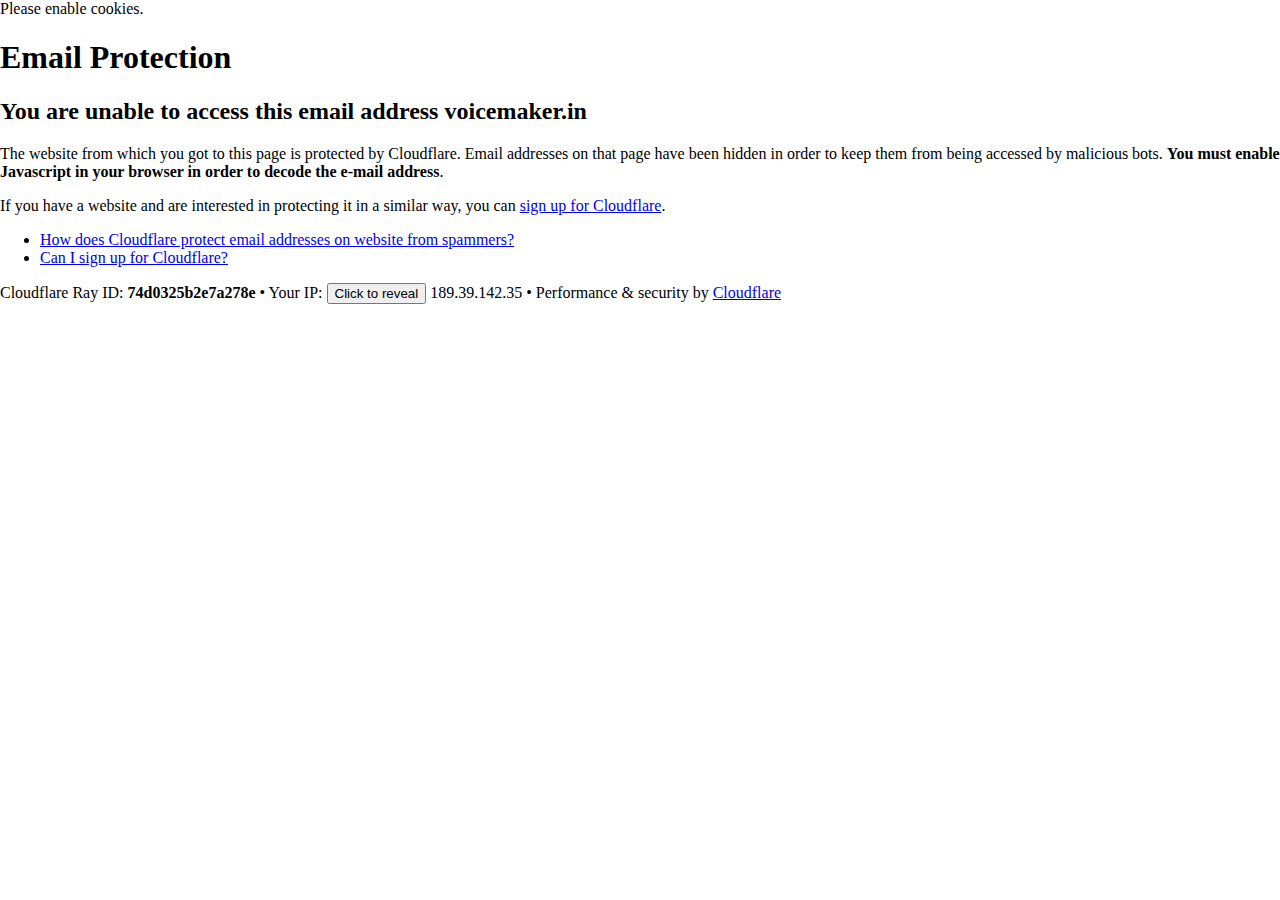
<file: voicemaker.in/cdn-cgi/l/email-protection.html>
<!DOCTYPE html>
<!--[if lt IE 7]> <html class="no-js ie6 oldie" lang="en-US"> <![endif]-->
<!--[if IE 7]>    <html class="no-js ie7 oldie" lang="en-US"> <![endif]-->
<!--[if IE 8]>    <html class="no-js ie8 oldie" lang="en-US"> <![endif]-->
<!--[if gt IE 8]><!--> <html class="no-js" lang="en-US"> <!--<![endif]-->
<!-- Added by HTTrack --><meta http-equiv="content-type" content="text/html;charset=UTF-8" /><!-- /Added by HTTrack -->
<head>
<title>Email Protection | Cloudflare</title>
<meta charset="UTF-8" />
<meta http-equiv="Content-Type" content="text/html; charset=UTF-8" />
<meta http-equiv="X-UA-Compatible" content="IE=Edge" />
<meta name="robots" content="noindex, nofollow" />
<meta name="viewport" content="width=device-width,initial-scale=1" />
<link rel="stylesheet" id="cf_styles-css" href="https://voicemaker.in/cdn-cgi/styles/cf.errors.css" />
<!--[if lt IE 9]><link rel="stylesheet" id='cf_styles-ie-css' href="/cdn-cgi/styles/cf.errors.ie.css" /><![endif]-->
<style>body{margin:0;padding:0}</style>


<!--[if gte IE 10]><!-->
<script>
  if (!navigator.cookieEnabled) {
    window.addEventListener('DOMContentLoaded', function () {
      var cookieEl = document.getElementById('cookie-alert');
      cookieEl.style.display = 'block';
    })
  }
</script>
<!--<![endif]-->


</head>
<body>
  <div id="cf-wrapper">
    <div class="cf-alert cf-alert-error cf-cookie-error" id="cookie-alert" data-translate="enable_cookies">Please enable cookies.</div>
    <div id="cf-error-details" class="cf-error-details-wrapper">
      <div class="cf-wrapper cf-header cf-error-overview">
        <h1 data-translate="block_headline">Email Protection</h1>
        <h2 class="cf-subheadline"><span data-translate="unable_to_access">You are unable to access this email address</span> voicemaker.in</h2>
      </div><!-- /.header -->

      <div class="cf-section cf-wrapper">
        <div class="cf-columns two">
          <div class="cf-column">
            <p>The website from which you got to this page is protected by Cloudflare. Email addresses on that page have been hidden in order to keep them from being accessed by malicious bots. <strong>You must enable Javascript in your browser in order to decode the e-mail address</strong>.</p>
            <p>If you have a website and are interested in protecting it in a similar way, you can <a rel="noopener noreferrer" href="https://www.cloudflare.com/sign-up?utm_source=email_protection">sign up for Cloudflare</a>.</p>
          </div>

          <div class="cf-column">
            <div class="grid_4">
              <div class="rail">
                  <div class="panel">
                      <ul class="nobullets">
                        <li><a rel="noopener noreferrer" class="modal-link-faq" href="https://support.cloudflare.com/hc/en-us/articles/200170016-What-is-Email-Address-Obfuscation-">How does Cloudflare protect email addresses on website from spammers?</a></li>
                        <li><a rel="noopener noreferrer" class="modal-link-faq" href="https://support.cloudflare.com/hc/en-us/categories/200275218-Getting-Started">Can I sign up for Cloudflare?</a></li>
                    </ul>
                </div>
              </div>
            </div>
          </div>
        </div>
      </div><!-- /.section -->

      <div class="cf-error-footer cf-wrapper w-240 lg:w-full py-10 sm:py-4 sm:px-8 mx-auto text-center sm:text-left border-solid border-0 border-t border-gray-300">
  <p class="text-13">
    <span class="cf-footer-item sm:block sm:mb-1">Cloudflare Ray ID: <strong class="font-semibold">74d0325b2e7a278e</strong></span>
    <span class="cf-footer-separator sm:hidden">&bull;</span>
    <span id="cf-footer-item-ip" class="cf-footer-item hidden sm:block sm:mb-1">
      Your IP:
      <button type="button" id="cf-footer-ip-reveal" class="cf-footer-ip-reveal-btn">Click to reveal</button>
      <span class="hidden" id="cf-footer-ip">189.39.142.35</span>
      <span class="cf-footer-separator sm:hidden">&bull;</span>
    </span>
    <span class="cf-footer-item sm:block sm:mb-1"><span>Performance &amp; security by</span> <a rel="noopener noreferrer" href="https://www.cloudflare.com/5xx-error-landing" id="brand_link" target="_blank">Cloudflare</a></span>
    
  </p>
  <script>(function(){function d(){var b=a.getElementById("cf-footer-item-ip"),c=a.getElementById("cf-footer-ip-reveal");b&&"classList"in b&&(b.classList.remove("hidden"),c.addEventListener("click",function(){c.classList.add("hidden");a.getElementById("cf-footer-ip").classList.remove("hidden")}))}var a=document;document.addEventListener&&a.addEventListener("DOMContentLoaded",d)})();</script>
</div><!-- /.error-footer -->


    </div><!-- /#cf-error-details -->
  </div><!-- /#cf-wrapper -->

  <script>
  window._cf_translation = {};
  
  
</script>

</body>
</html>
</file>
